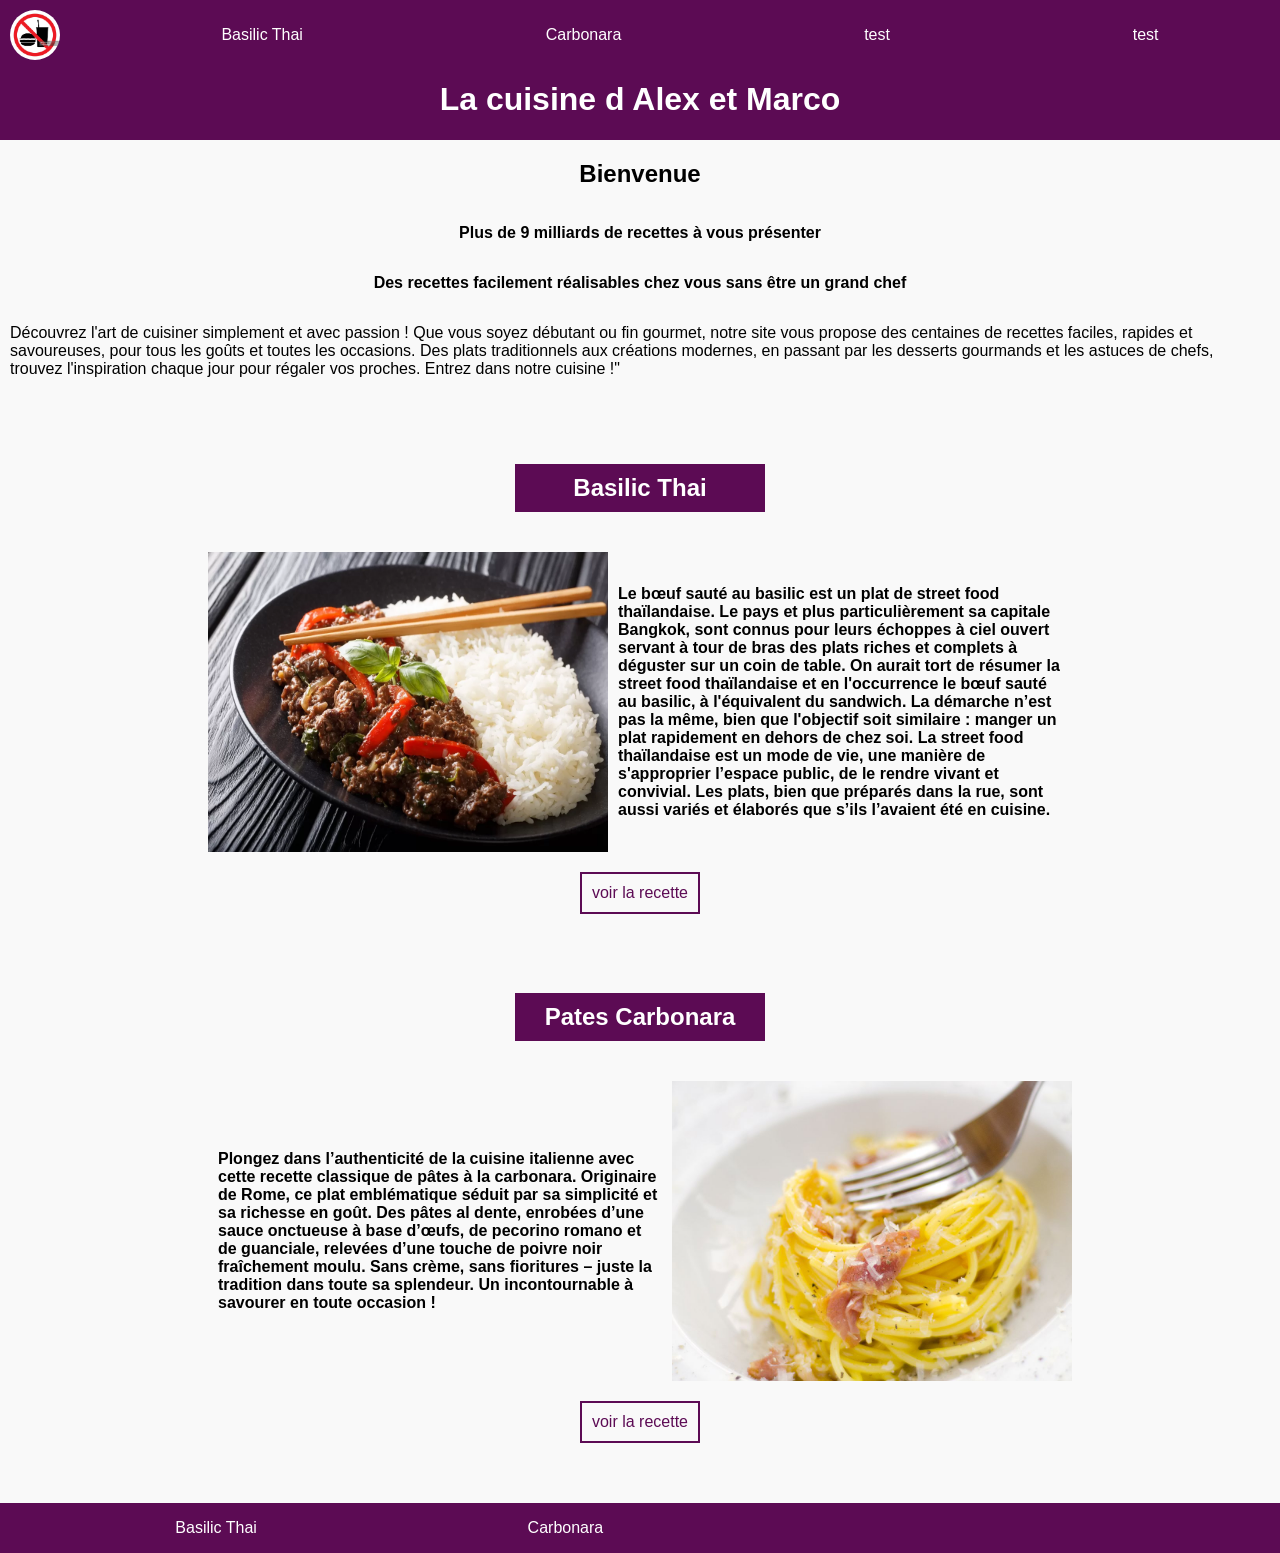
<file: index.html>
<!DOCTYPE html>
<html lang="fr">

<head>
    <meta charset="UTF-8">
    <meta name="viewport" content="width=device-width, initial-scale=1.0">
    <link rel="stylesheet" href="./assets/css/styles.css">
    <title>La cuisine d Alex et Marco</title>
</head>

<header>


    <nav>
        <img class="logo" src="./assets/images/logo.jpg" alt="logo">

        <ul>
            <li><a href="./assets/pages/basilic.html">Basilic Thai</a></li>
            <li><a href="./assets/pages/carbo.html">Carbonara</a></li>
            <li><a href="#">test</a></li>
            <li><a href="#">test</a></li>
        </ul>
    </nav>
    <h1>La cuisine d Alex et Marco</h1>

</header>

<body>
    <main>
        <section id="presentation">
            <article>
                <h2>Bienvenue</h2>
                <p><strong>Plus de 9 milliards de recettes à vous présenter</strong></p>
            </article>

            <article>
                <p><strong>Des recettes facilement réalisables chez vous sans être un grand chef</strong></p>
                <p>Découvrez l'art de cuisiner simplement et avec passion ! Que vous soyez débutant ou fin gourmet,
                    notre site vous propose des centaines de recettes faciles, rapides et savoureuses, pour tous les
                    goûts et toutes les occasions. Des plats traditionnels aux créations modernes, en passant par les
                    desserts gourmands et les astuces de chefs, trouvez l'inspiration chaque jour pour régaler vos
                    proches. Entrez dans notre cuisine !"</p>
            </article>

        </section>

        <section id="recettes">

            <article>
                <h2>Basilic Thai</h2>
                <div class="basilou">
                    <img src="./assets/images/basilic thai.jpeg" alt="basilic">

                    <p><strong>Le bœuf sauté au basilic est un plat de street food thaïlandaise. Le pays et plus
                            particulièrement sa capitale Bangkok, sont connus pour leurs échoppes à ciel ouvert servant
                            à
                            tour de bras des plats riches et complets à déguster sur un coin de table.

                            On aurait tort de résumer la street food thaïlandaise et en l'occurrence le bœuf sauté au
                            basilic, à l'équivalent du sandwich. La démarche n’est pas la même, bien que l'objectif soit
                            similaire : manger un plat rapidement en dehors de chez soi.

                            La street food thaïlandaise est un mode de vie, une manière de s'approprier l’espace public,
                            de
                            le rendre vivant et convivial. Les plats, bien que préparés dans la rue, sont aussi variés
                            et
                            élaborés que s’ils l’avaient été en cuisine.
                        </strong></p>
                </div>
                <a href="./assets/pages/basilic.html">voir la recette</a>

            </article>



            <article>
                <h2>Pates Carbonara</h2>
                <div class="carbona">
                    <img src="./assets/images/cxarbo.jpg" alt="Carbonara">

                    <p><strong>Plongez dans l’authenticité de la cuisine italienne avec cette recette classique de pâtes
                            à
                            la carbonara. Originaire de Rome, ce plat emblématique séduit par sa simplicité et sa
                            richesse
                            en goût. Des pâtes al dente, enrobées d’une sauce onctueuse à base d’œufs, de pecorino
                            romano et
                            de guanciale, relevées d’une touche de poivre noir fraîchement moulu. Sans crème, sans
                            fioritures – juste la tradition dans toute sa splendeur. Un incontournable à savourer en
                            toute
                            occasion !
                        </strong></p>
                </div>
                <a href="./assets/pages/carbo.html">voir la recette</a>
            </article>

        </section>


    </main>

<footer>
 <nav>

        <ul>
            <li><a href="./assets/pages/basilic.html">Basilic Thai</a></li>
            <li><a href="./assets/pages/carbo.html">Carbonara</a></li>
            <li><a href="#"></a></li>
            <li><a href="#"></a></li>
        </ul>
    </nav>


</footer>

</body>

</html>
</file>
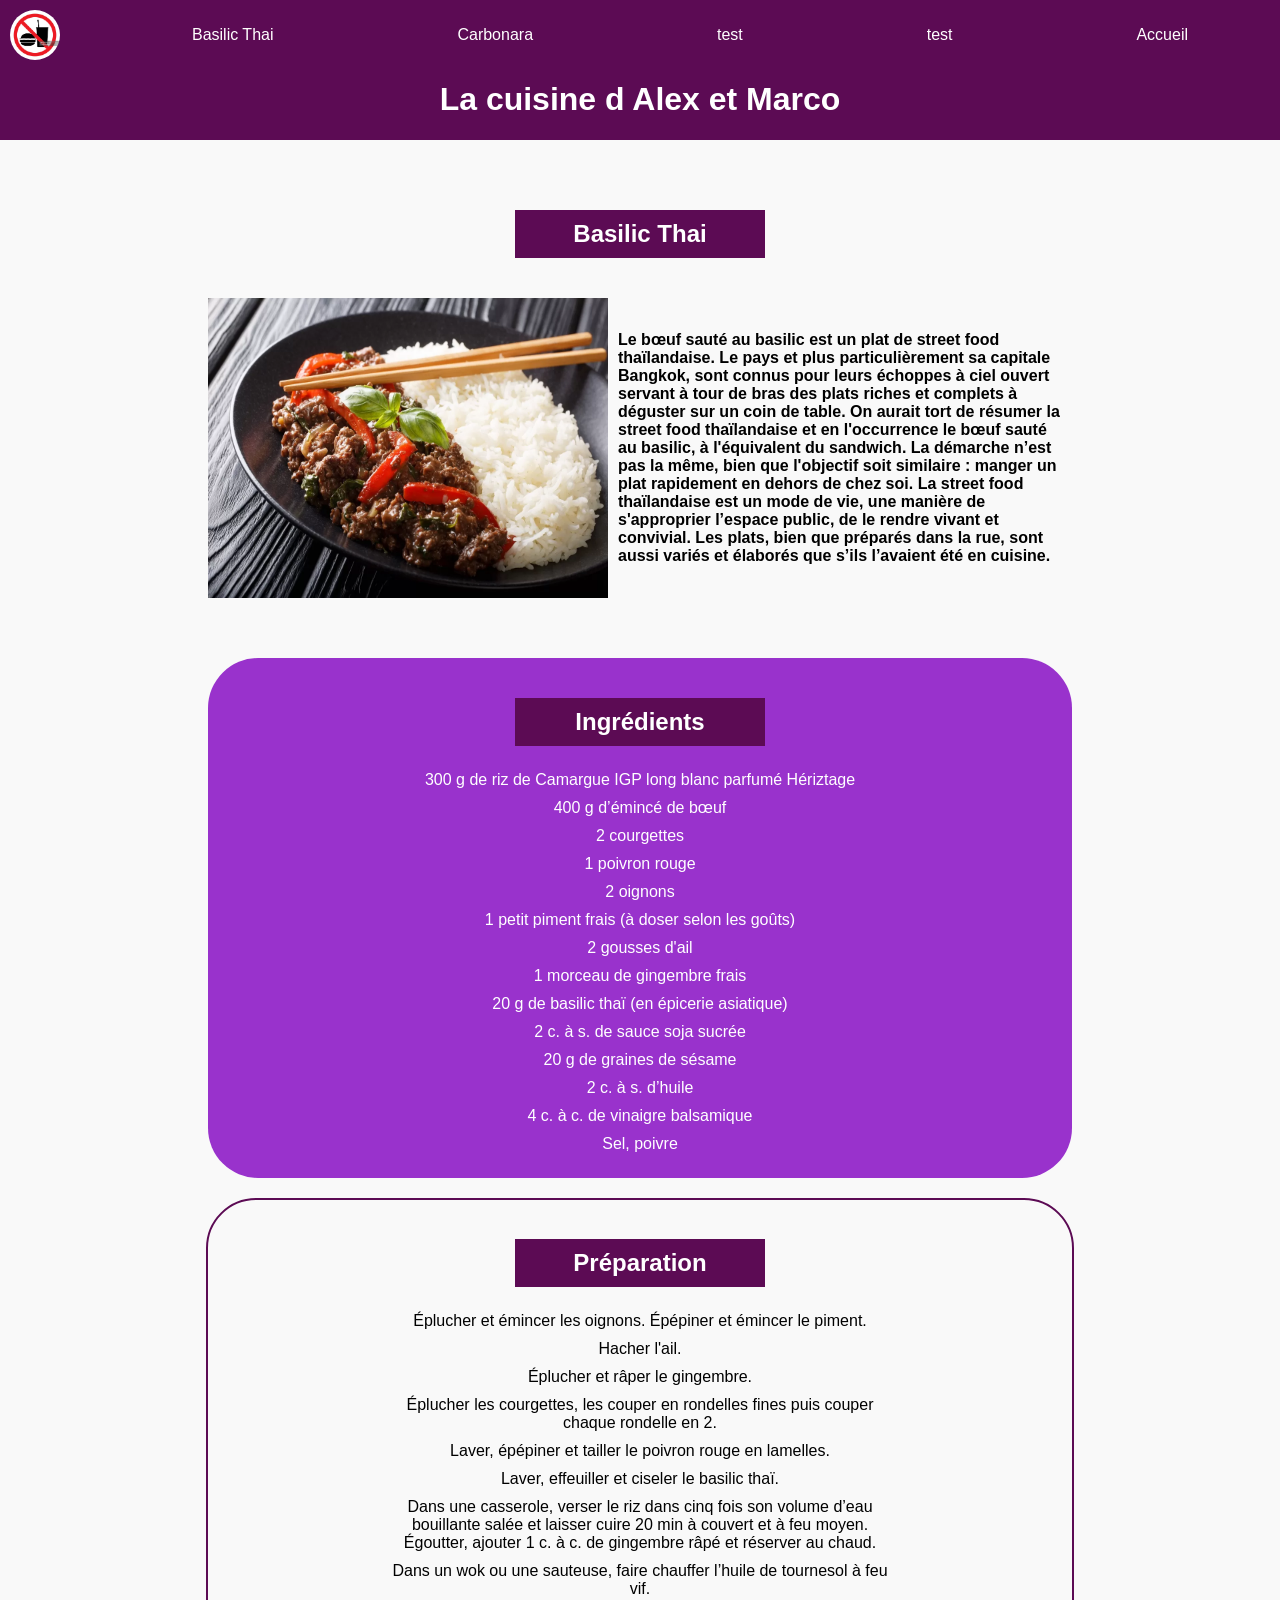
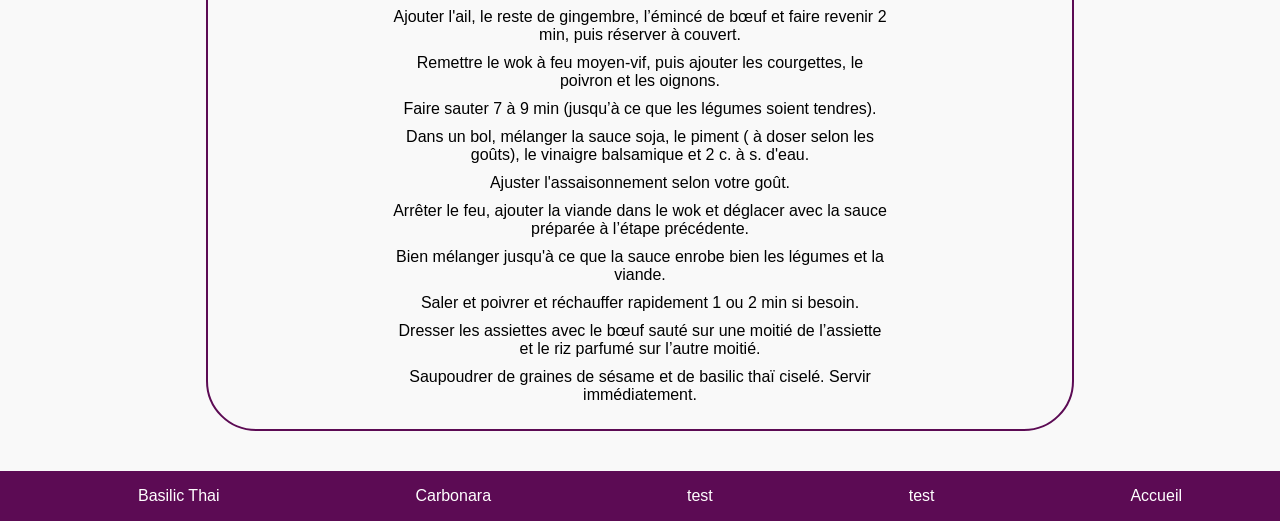
<file: assets/pages/basilic.html>
<!DOCTYPE html>
<html lang="fr">

<head>
    <meta charset="UTF-8">
    <meta name="viewport" content="width=device-width, initial-scale=1.0">
    <link rel="stylesheet" href="../css/styles.css">
    <title>Basilic</title>
</head>

<header>
    <nav>
        <img class="logo" src="../images/logo.jpg" alt="logo">

        <ul>
            <li><a href="./basilic.html">Basilic Thai</a></li>
            <li><a href="./carbo.html">Carbonara</a></li>
            <li><a href="#">test</a></li>
            <li><a href="#">test</a></li>

            <li><a href="../../index.html">Accueil</a></li>
        </ul>
    </nav>
    <h1>La cuisine d Alex et Marco</h1>
</header>


<body>
    <main>
        <section id="recettes">

            <article>
                <h2>Basilic Thai</h2>
                <div class="basilou">
                    <img src="../images/basilic thai.jpeg" alt="basilic">

                    <p><strong>Le bœuf sauté au basilic est un plat de street food thaïlandaise. Le pays et plus
                            particulièrement sa capitale Bangkok, sont connus pour leurs échoppes à ciel ouvert servant
                            à
                            tour de bras des plats riches et complets à déguster sur un coin de table.

                            On aurait tort de résumer la street food thaïlandaise et en l'occurrence le bœuf sauté au
                            basilic, à l'équivalent du sandwich. La démarche n’est pas la même, bien que l'objectif soit
                            similaire : manger un plat rapidement en dehors de chez soi.

                            La street food thaïlandaise est un mode de vie, une manière de s'approprier l’espace public,
                            de
                            le rendre vivant et convivial. Les plats, bien que préparés dans la rue, sont aussi variés
                            et
                            élaborés que s’ils l’avaient été en cuisine.
                        </strong></p>
                </div>

            </article>

            <article class="recipies">

                <h2>Ingrédients</h2>

                <li>300 g de riz de Camargue IGP long blanc parfumé Hériztage</li>
                <li>400 g d’émincé de bœuf</li>
                <li>2 courgettes</li>
                <li>1 poivron rouge</li>
                <li>2 oignons</li>
                <li>1 petit piment frais (à doser selon les goûts)</li>
                <li>2 gousses d'ail</li>
                <li>1 morceau de gingembre frais</li>
                <li>20 g de basilic thaï (en épicerie asiatique)</li>
                <li>2 c. à s. de sauce soja sucrée</li>
                <li>20 g de graines de sésame</li>
                <li>2 c. à s. d’huile</li>
                <li>4 c. à c. de vinaigre balsamique</li>
                <li>Sel, poivre</li>
            </article>

            <article class="prepa">
                <h2>Préparation</h2>

                <li>Éplucher et émincer les oignons. Épépiner et émincer le piment.</li>
                <li>Hacher l'ail.</li>
                <li>Éplucher et râper le gingembre.</li>
                <li>Éplucher les courgettes, les couper en rondelles fines puis couper chaque rondelle en 2.</li>
                <li>Laver, épépiner et tailler le poivron rouge en lamelles.</li>
                <li>Laver, effeuiller et ciseler le basilic thaï.</li>
                <li>Dans une casserole, verser le riz dans cinq fois son volume d’eau bouillante salée et laisser cuire
                    20 min à couvert et à feu moyen. Égoutter, ajouter 1 c. à c. de gingembre râpé et réserver au chaud.
                </li>
                <li>Dans un wok ou une sauteuse, faire chauffer l’huile de tournesol à feu vif.</li>
                <li>Ajouter l'ail, le reste de gingembre, l’émincé de bœuf et faire revenir 2 min, puis réserver à
                    couvert.</li>
                <li>Remettre le wok à feu moyen-vif, puis ajouter les courgettes, le poivron et les oignons.</li>
                <li>Faire sauter 7 à 9 min (jusqu’à ce que les légumes soient tendres).</li>
                <li>Dans un bol, mélanger la sauce soja, le piment ( à doser selon les goûts), le vinaigre balsamique et
                    2 c. à s. d'eau.</li>
                <li>Ajuster l'assaisonnement selon votre goût.</li>
                <li>Arrêter le feu, ajouter la viande dans le wok et déglacer avec la sauce préparée à l’étape
                    précédente.</li>
                <li>Bien mélanger jusqu'à ce que la sauce enrobe bien les légumes et la viande.</li>
                <li>Saler et poivrer et réchauffer rapidement 1 ou 2 min si besoin.</li>
                <li>Dresser les assiettes avec le bœuf sauté sur une moitié de l’assiette et le riz parfumé sur l’autre
                    moitié.</li>
                <li>Saupoudrer de graines de sésame et de basilic thaï ciselé. Servir immédiatement.</li>
            </article>
        </section>


    </main>

    <footer>
        <nav>

            <ul>
                <li><a href="./assets/pages/basilic.html">Basilic Thai</a></li>
                <li><a href="./assets/pages/carbo.html">Carbonara</a></li>
                <li><a href="#">test</a></li>
                <li><a href="#">test</a></li>

                <li><a href="../../index.html">Accueil</a></li>
            </ul>
        </nav>


    </footer>
</body>

</html>
</file>
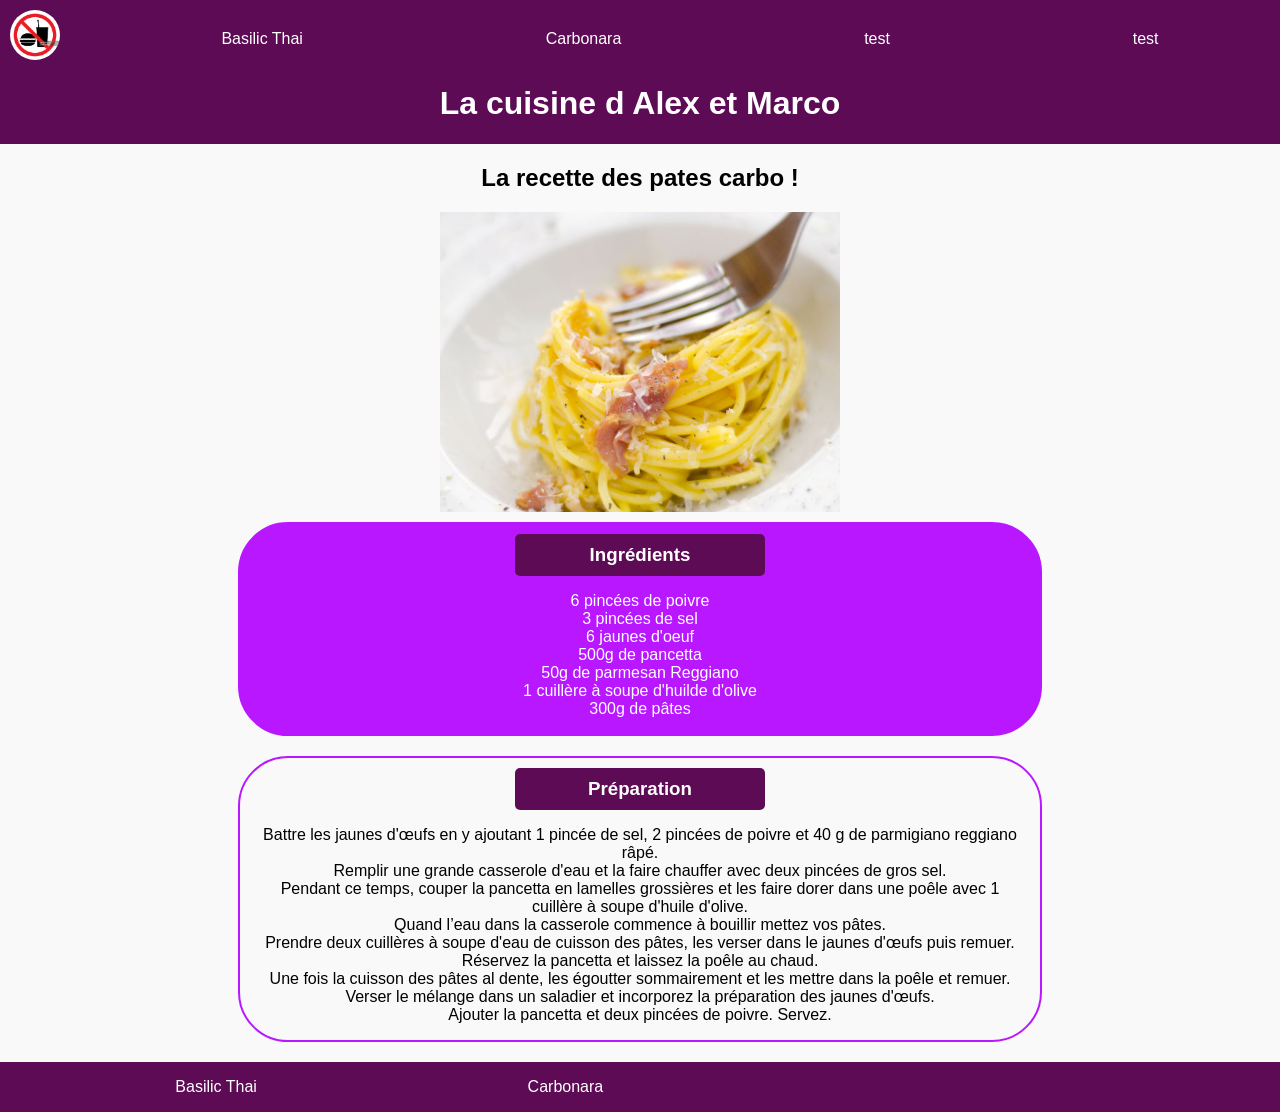
<file: assets/pages/carbo.html>
<!DOCTYPE html>
<html lang="fr">

<head>
    <meta charset="UTF-8">
    <meta name="viewport" content="width=device-width, initial-scale=1.0">
    <link rel="stylesheet" href="../css/styles.css">
    <title>La cuisine d Alex et Marco</title>
</head>

<header>
    <nav>
        <a href="../../index.html">
            <img class="logo" src="../images/logo.jpg" alt="logo">
        </a>
        <ul>
            <li><a href="./basilic.html">Basilic Thai</a></li>
            <li><a href="./carbo.html">Carbonara</a></li>
            <li><a href="#">test</a></li>
            <li><a href="#">test</a></li>
        </ul>
    </nav>
    <h1>La cuisine d Alex et Marco</h1>
</header>

<body>
    <main>
        <section class="container-carbo">
            <h2>La recette des pates carbo !</h2>
            <img src="../images/cxarbo.jpg">
            <article>
                <h3>
                    Ingrédients
                </h3>
                <ul>
                    <li>
                        6 pincées de poivre
                    </li>
                    <li>
                        3 pincées de sel
                    </li>
                    <li>
                        6 jaunes d'oeuf
                    </li>
                    <li>
                        500g de pancetta
                    </li>
                    <li>
                        50g de parmesan Reggiano
                    </li>
                    <li>
                        1 cuillère à soupe d'huilde d'olive
                    </li>
                    <li>
                        300g de pâtes
                    </li>
                </ul>
            </article>
            <article>
                <h3>
                    Préparation
                </h3>
                <ul>
                    <li>Battre les jaunes d'œufs en y ajoutant 1 pincée de sel, 2 pincées de poivre et 40 g de
                        parmigiano reggiano râpé.</li>
                    <li>Remplir une grande casserole d'eau et la faire chauffer avec deux pincées de gros sel.</li>
                    <li>Pendant ce temps, couper la pancetta en lamelles grossières et les faire dorer dans une poêle
                        avec 1 cuillère à soupe d'huile d'olive.</li>
                    <li>Quand l’eau dans la casserole commence à bouillir mettez vos pâtes.</li>
                    <li>Prendre deux cuillères à soupe d'eau de cuisson des pâtes, les verser dans le jaunes d'œufs puis
                        remuer.</li>
                    <li>Réservez la pancetta et laissez la poêle au chaud.</li>
                    <li>Une fois la cuisson des pâtes al dente, les égoutter sommairement et les mettre dans la poêle et
                        remuer.</li>
                    <li>Verser le mélange dans un saladier et incorporez la préparation des jaunes d'œufs.</li>
                    <li>Ajouter la pancetta et deux pincées de poivre. Servez.</li>
                </ul>
            </article>
        </section>
    </main>
    <footer>
        <nav>

            <ul>
                <li><a href="./assets/pages/basilic.html">Basilic Thai</a></li>
                <li><a href="./assets/pages/carbo.html">Carbonara</a></li>
                <li><a href="#"></a></li>
                <li><a href="#"></a></li>
            </ul>
        </nav>


    </footer>

</body>

</html>
</file>
<file: assets/css/styles.css>
body {
    font-family: "Roboto", sans-serif;
    background: #f9f9f9;
    padding: 0;
    margin: 0;

    img {
        max-width: 400px;
        height: 300px;
    }
}

header {
    display: flex;
    flex-direction: column;
    background-color: rgb(92, 11, 84);
    color: white;
    flex-wrap: nowrap;
    align-content: stretch;
    justify-content: space-between;
    align-items: center;

    nav {
        display: flex;
        width: 100%;
    }

    ul {
        display: flex;
        width: 100%;
        justify-content: space-around;
        align-items: flex-end;
    }
}

#presentation {

    display: flex;
    flex-direction: column;



    article {
        display: flex;
        flex-direction: column;
        align-items: center;

        p {
            padding: 0 10px;
        }
    }
}

.logo {
    width: 50px;
    height: auto;
    margin: 10px 0 0 10px;
    border-radius: 50px;
}

#recettes {

    display: flex;
    flex-direction: column;
    padding: 20px 100px;

    .basilou {
        display: flex;
        flex-direction: row;
        align-items: center;

        p {
            padding: 10px;
        }
    }

    .carbona {
        display: flex;
        flex-direction: row-reverse;
        align-items: center;

        p {
            padding: 10px;
        }

    }

    article {
        display: flex;
        flex-direction: column;
        justify-content: center;
        padding: 20px 0;
         margin: 10px auto;
         width: 80%;


        a {
            display: flex;
            text-decoration: none;
            color: rgb(92, 11, 84);
            padding: 10px;
            border: 2px solid rgb(92, 11, 84);
            max-width: 100px;
            text-align: center;
            margin: 0 auto;
        }
    }

    h2 {
        align-self: center;
        background-color: rgb(92, 11, 84);
        color: white;
        width: 250px;
        text-align: center;
        padding: 10px 0;
    }
    div {
        padding: 20px 0;
    }

}

footer {
    display: flex;
    flex-direction: column;
    background-color: rgb(92, 11, 84);
    color: white;
    flex-wrap: nowrap;
    align-content: stretch;
    justify-content: space-between;
    align-items: center;
    margin-top: 10px;

    nav {
        display: flex;
        width: 100%;
    }

    ul {
        display: flex;
        width: 100%;
        justify-content: space-around;
    }
}

li {
    list-style: none;

    a {
        text-decoration: none;
        color: white;


    }
}

/*pages basilic*/

.recipies {

    display: flex;
    justify-content: center;
    text-align: center;
    text-align: center;
    align-items: center;
    margin: 50px;
    margin-top: auto;
    margin-bottom: auto;
        background-color: darkorchid;
    border-radius: 50px;
    color: white;


    li {
        width: 500px;
        padding: 5px 0;
    }
}

.prepa {

    display: flex;
    justify-content: center;
    text-align: center;
    align-items: center;
    border: 2px solid rgb(92, 11, 84);
    border-radius: 50px;
    margin: 50px;

    li {
        width: 500px;
        padding: 5px 0;
    }
}

.container-carbo {
    display: flex;
    flex-direction: column;
    justify-content: center;
    align-items: center;
    max-width: 800px;
    width: 80%;
    margin: 0 auto;
    text-align: center;
}

.container-carbo h3 {
    background-color: rgb(92, 11, 84);
    width: 250px;
    margin: 10px auto;
    padding: 10px 0;
    border-radius: 5px;
    color: #ffffff;
}

.container-carbo article:nth-child(3) {
    width: 100%;
    border: 2px solid #b917ff;
    margin: 10px 0;
    background: #b917ff;
    border-radius: 50px;
    color: #ffff;
}

.container-carbo article:last-child {
    width: 100%;
    border: 2px solid #b917ff;
    margin: 10px 0;
    border-radius: 50px;
}

.container-carbo article ul {
    padding: 0 20px;
}
</file>
